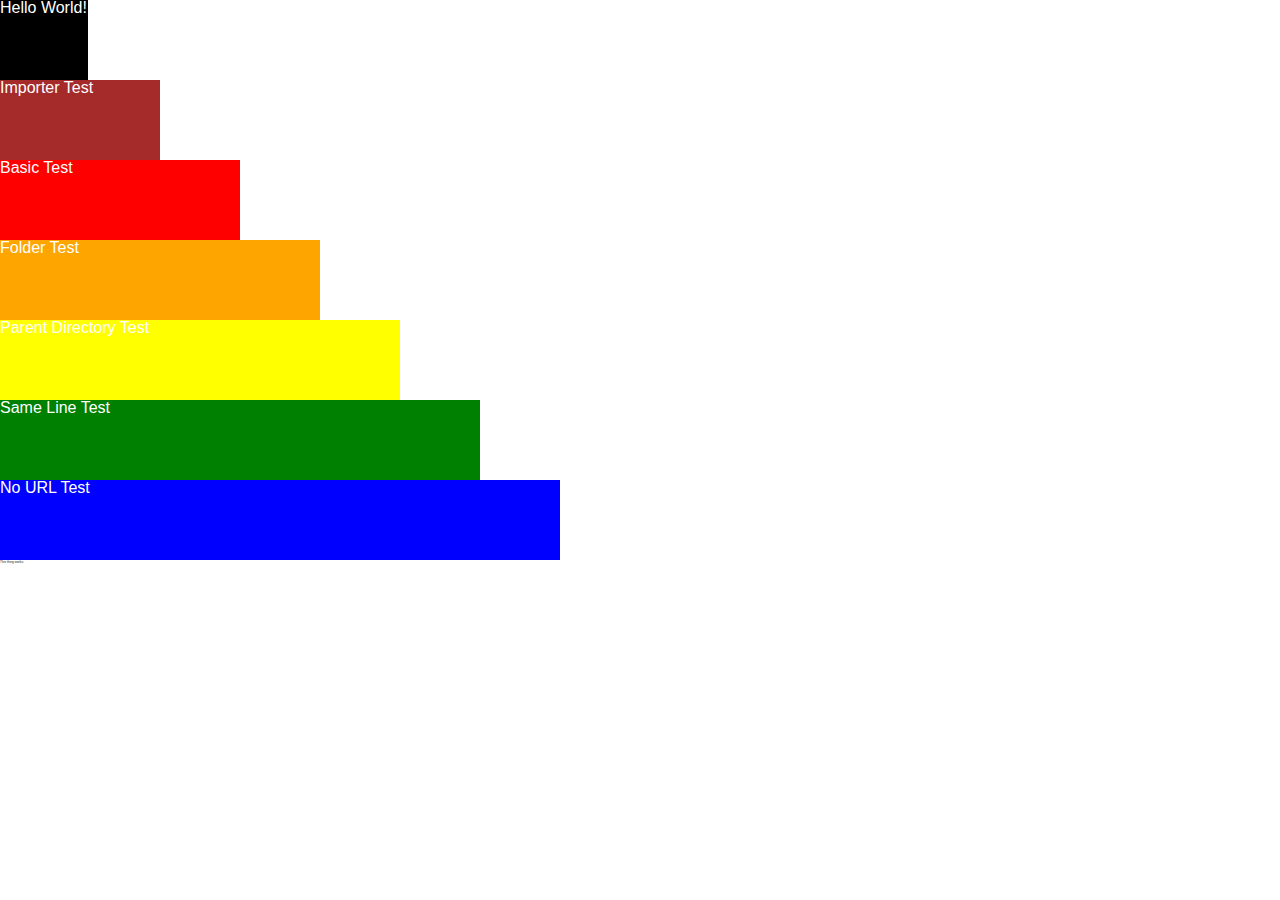
<file: js/rem/index.html>
<!DOCTYPE HTML>
<html>
<head>
  <title>REM Unit polyfill</title>
  <!-- adding reference to Zurb Foundation for testing with larger file
         that has REM values in it as well
     -->
  <link rel="stylesheet" type="text/css" href="css/foundation.css" />
  <!-- Standard CSS with some REM values, media queries are ignored -->
  <link rel="stylesheet" type="text/css" href="css/general.css" />
  <!-- CSS containing @import lines, test importing of additional sheets -->
  <link rel="stylesheet" type="text/css" href="css/importer.css" />
  <!-- ignore.css shows in normal browsers, but ones where we expect the REM.js to 
       run then the REM rules should not get parsed.
   -->
  <link rel="stylesheet" type="text/css" href="css/ignore.css" data-norem />

</head>
<body>
  <div class="test">Hello World!</div>
  <div class="importer">Importer Test</div>
  <div class="importee1">Basic Test</div>
  <div class="nested-importer">Folder Test</div>
  <div class="importee2">Parent Directory Test</div>
  <div class="nested-importee1">Same Line Test</div>
  <div class="nested-importee2">No URL Test</div>
  <p>This thing works.</p>
  <script src="js/rem.js" type="text/javascript"></script>
</body>
</html>
</file>
<file: js/rem/css/general.css>
/* TEST comments for the CSS */

html {
    font-size: 100%;
        -webkit-text-size-adjust: 100%;
            -ms-text-size-adjust: 100%;
    line-height: 1.6;
}
.test {
	background-color:black !important;
    color: white;
	width: 5.5rem;
	height: 5em;
}
p {font-size: 5rem;}

/* These styles will only show in REM ready browsers.
   If you're expecting these to be ignored, but see a green box
   then something went wrong.
*/
@media screen and (min-width: 480px) {
    p {
        font-size: 10rem;
    }
    .test {background-color: green;}
}
</file>
<file: js/rem/css/importer.css>
/*Basic Test*/
@import url("importee1.css");
/*Folder Test*/
@import 'nested_imports/nested_importer.css';

.importer {
  background-color: brown;
  color: white;
  width: 10rem;
  height: 5em;
}
</file>
<file: js/rem/css/ignore.css>
/* This rule should be ignored by the REM processor. 
   If your font is tiny, something is wrong. Make
   sure you've the data-norem attr on your stylesheet link.
*/

p {
    font-size: .2rem;
}
</file>
